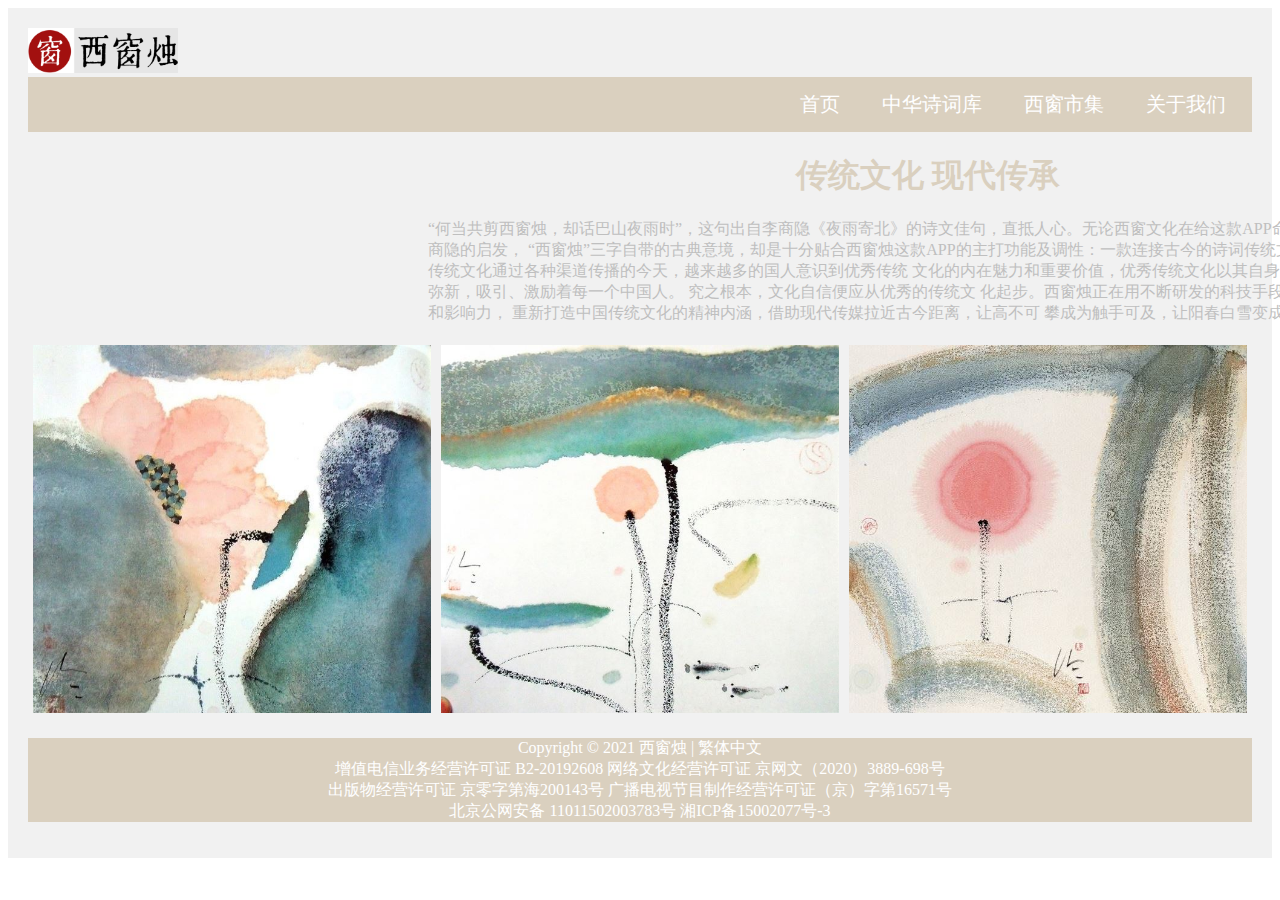
<file: index.html>
<!DOCTYPE html>
<html lang="en">
<head>
    <meta charset="UTF-8">
    <meta http-equiv="X-UA-Compatible" content="IE=edge">
    <meta name="viewport" content="width=device-width, initial-scale=1.0">
    <title>西窗烛-传统文化 现代传承</title>
    <link rel="stylesheet" href="style1.css">
    <style>
        * {
box-sizing: border-box;
}

.img-container {
float: left;
width: 33.33%;
padding: 5px;
top: 600px;
}

.clearfix::after {
content: "";
clear: both;
display: table;
}

h1{text-align: center;}

.text{
    margin-left: 400px;
    text-align: left;
    width: 1000px;

}




</style>


</head>
<body>
    
    <header>
        <nav class="navbar">
             <img src="images/logo.png"  class="logo" width="150">
             <ul class="nav-list">
                 <li><a href="关于我们.html">关于我们</a></li> 
                 <li><a href="西窗市集.html">西窗市集</a></li>  
                 <li><a href="中华诗词库.html">中华诗词库</a></li> 
                 <li><a href="index.html">首页</a></li>
             </ul>
        </nav>
    
    <section> <div class="text">
                <h1>传统文化 现代传承</h1>
                <p class="p1">“何当共剪西窗烛，却话巴山夜雨时”，这句出自李商隐《夜雨寄北》的诗文佳句，直抵人心。无论西窗文化在给这款APP命名时是否受到了李商隐的启发，
                    “西窗烛”三字自带的古典意境，却是十分贴合西窗烛这款APP的主打功能及调性：一款连接古今的诗词传统文化类APP。
                    在优秀传统文化通过各种渠道传播的今天，越来越多的国人意识到优秀传统
                    文化的内在魅力和重要价值，优秀传统文化以其自身的庞杂、卓越和历久弥新，吸引、激励着每一个中国人。
                    究之根本，文化自信便应从优秀的传统文
                    化起步。西窗烛正在用不断研发的科技手段、逐年积累的用户群和影响力，
                    重新打造中国传统文化的精神内涵，借助现代传媒拉近古今距离，让高不可
                    攀成为触手可及，让阳春白雪变成春风化雨。</p></div>
                    
                    <div class="row">
            
                    <div class="clearfix">
                        <div class="img-container">
                            <img src="images/bg/4.jpg"  style="width:100%">
                            </div>
                        <div class="img-container">
                        <img src="images/bg/3.jpg"  style="width:100%">
                        </div>
                        <div class="img-container">
                        <img src="images/bg/2.jpg"  style="width:100%">
                        </div>
                        </div>

                    <body style="background-color:WHITE;">
                    
                    
                    
                    </section>


       
       
                       
   

<footer>
    <p id="p2" style="color: white;" > Copyright © 2021 西窗烛 | 繁体中文<br>

        增值电信业务经营许可证 B2-20192608
        
        网络文化经营许可证 京网文（2020）3889-698号<br>
        
        出版物经营许可证 京零字第海200143号
        
        
        广播电视节目制作经营许可证（京）字第16571号<br>
        
          北京公网安备 11011502003783号
        
        湘ICP备15002077号-3</p>
    </ul>
</footer>
                
        
        
            

            
</body>
</html>
</file>
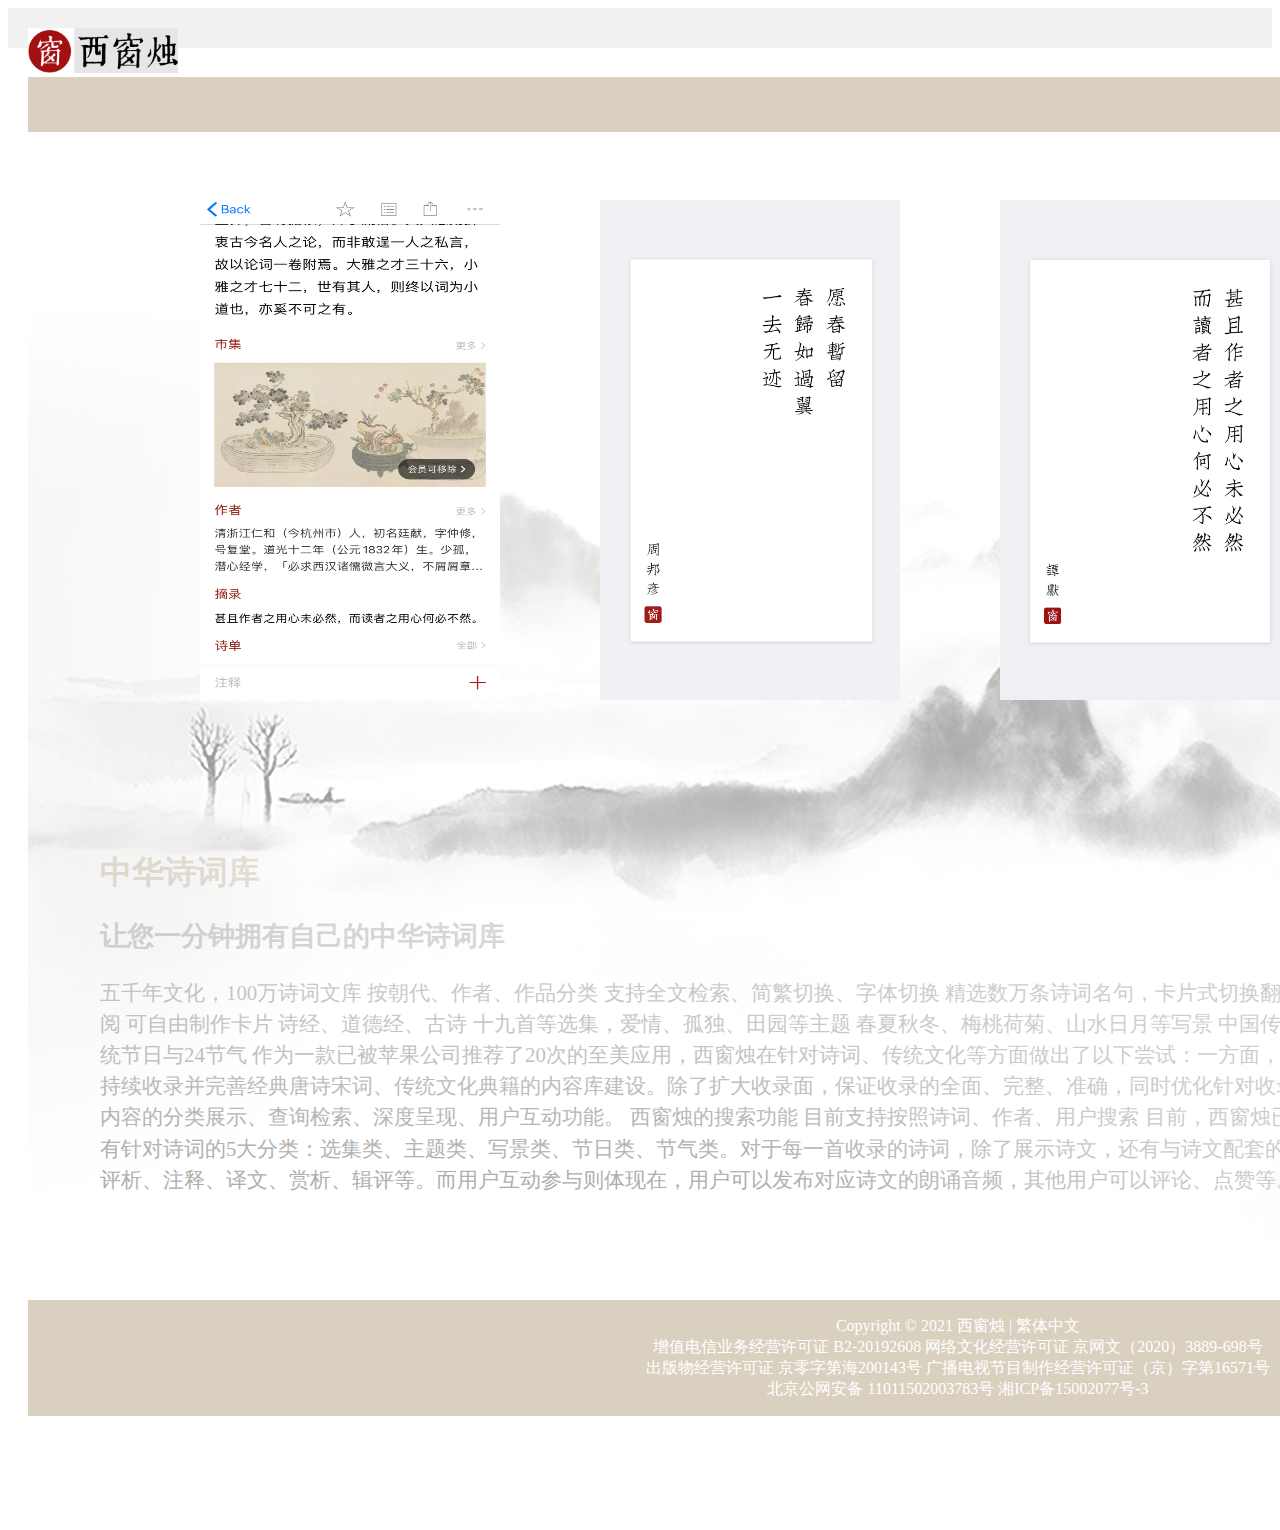
<file: 中华诗词库.html>
<!DOCTYPE html>
<html lang="en">
<head>
    <meta charset="UTF-8">
    <meta http-equiv="X-UA-Compatible" content="IE=edge">
    <meta name="viewport" content="width=device-width, initial-scale=1.0">
    <title>西窗烛-中华诗词库</title>
    <link rel="stylesheet" href="style1.css">
    <style>

.navbar{
    position: absolute;
    width: 1860px;
    height: 150px;
}
       
.div1 { position: absolute;
    width: 1200px;
        height: 700px;
        top: 830px;
        left: 100px;
        text-align: left;

}

.div2{
    
    position:absolute;
    width: 500px;
     height: 700px;
     float: left;
     top: 300px;

}

footer{
    position: absolute;
    top: 1300px;
    width: 1860px;
}




</style>
    
</head>

    
    <header>
        <nav class="navbar">
             <img src="images/logo.png"  class="logo" width="150">
             <ul class="nav-list">
                <li><a href="关于我们.html">关于我们</a></li> 
                <li><a href="西窗市集.html">西窗市集</a></li>  
                <li><a href="中华诗词库.html">中华诗词库</a></li> 
                <li><a href="index.html">首页</a></li>
             </ul>
        </nav>
        
     

    
    
    
        <main> 
            <div class="div1">
                <h1 style="font: size 2em;" >中华诗词库
                    </h1>
                <h2 style="color:#BFBFBF ; font-size: 1.7em ;" >让您一分钟拥有自己的中华诗词库</h2>
                <p1 style="color: #adadad; font-size: 1.3em; font-family:Georgia, 'Times New Roman', Times, serif;line-height: 1.5;">五千年文化，100万诗词文库
                    按朝代、作者、作品分类
                    支持全文检索、简繁切换、字体切换
                    精选数万条诗词名句，卡片式切换翻阅
                    可自由制作卡片 诗经、道德经、古诗
                    十九首等选集，爱情、孤独、田园等主题
                    春夏秋冬、梅桃荷菊、山水日月等写景
                    中国传统节日与24节气
                    
                    
                    作为一款已被苹果公司推荐了20次的至美应用，西窗烛在针对诗词、传统文化等方面做出了以下尝试：一方面，持续收录并完善经典唐诗宋词、传统文化典籍的内容库建设。除了扩大收录面，保证收录的全面、完整、准确，同时优化针对收录内容的分类展示、查询检索、深度呈现、用户互动功能。
                    
                    
                    西窗烛的搜索功能
                    
                    目前支持按照诗词、作者、用户搜索
                    
                    
                    目前，西窗烛已有针对诗词的5大分类：选集类、主题类、写景类、节日类、节气类。对于每一首收录的诗词，除了展示诗文，还有与诗文配套的评析、注释、译文、赏析、辑评等。而用户互动参与则体现在，用户可以发布对应诗文的朗诵音频，其他用户可以评论、点赞等。
                    
                    </p1></div>
            
                    <div class="div2"><img src="images/bg/5.png" class="picture"  >
            </div>


            <img src="images/6.png" class="img1">
            <link rel="stylesheet" href="style5.css">

            <img src="images/3.jpg" class="img2">
            <link rel="stylesheet" href="style5.css">

            <img src="images/8.png" class="img3">
            <link rel="stylesheet" href="style5.css">

            <img src="images/11.png" class="img4">
           
       
   


   
 </main>
       
       
                       
   

<footer>
    <p id="p2" style="color: white;" > Copyright © 2021 西窗烛 | 繁体中文<br>

        增值电信业务经营许可证 B2-20192608
        
        网络文化经营许可证 京网文（2020）3889-698号<br>
        
        出版物经营许可证 京零字第海200143号
        
        
        广播电视节目制作经营许可证（京）字第16571号<br>
        
          北京公网安备 11011502003783号
        
        湘ICP备15002077号-3</p>


</footer>
                
        
        
            

            
</body>
</html>
</file>
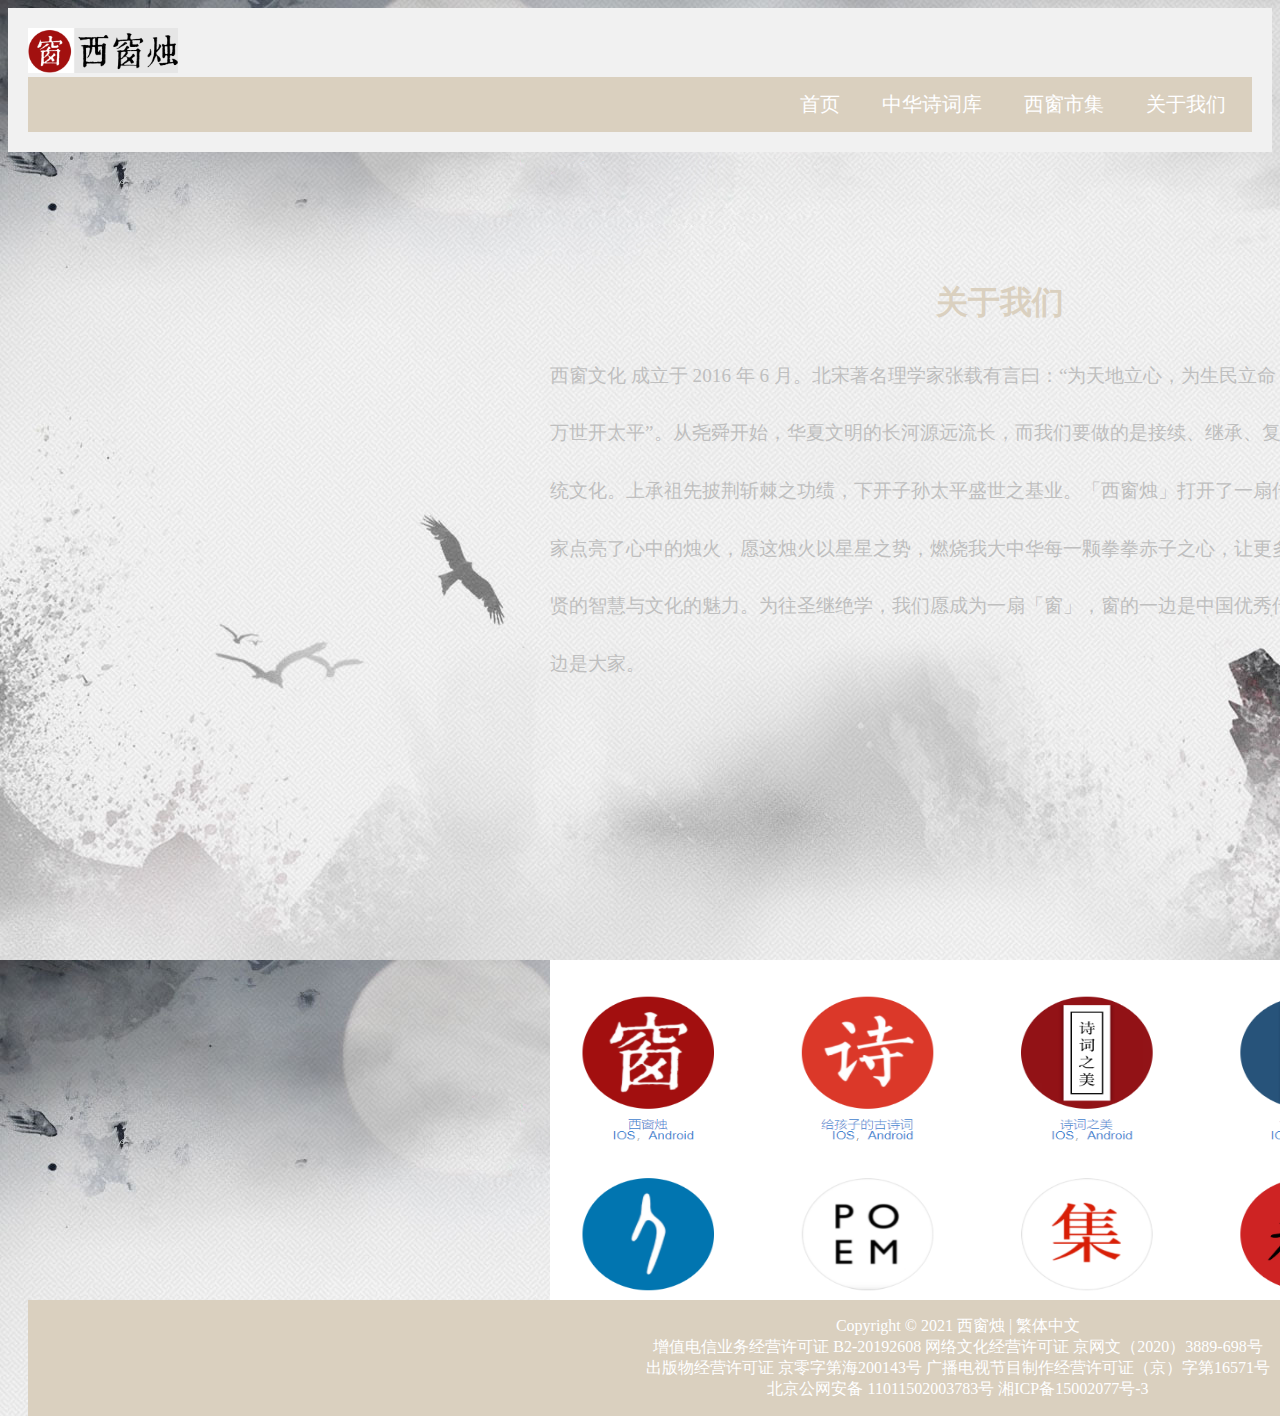
<file: 关于我们.html>
<!DOCTYPE html>
<html lang="en">
<head>
    <meta charset="UTF-8">
    <meta http-equiv="X-UA-Compatible" content="IE=edge">
    <meta name="viewport" content="width=device-width, initial-scale=1.0">
    <title>西窗烛-中华诗词库</title>
    <link rel="stylesheet" href="style1.css">
    <style>
.div1{ position: absolute;
    width: 700px;
    height：280px;
    top: 960px;
    left: 550px;
}

body{background-image: url(images/bg/8.jpg);}
footer{
    position: absolute;
    top: 1300px;
    width: 1860px;
}




</style>
    
</head>

    
    <header>
        <nav class="navbar">
             <img src="images/logo.png"  class="logo" width="150">
             <ul class="nav-list">
                <li><a href="关于我们.html">关于我们</a></li> 
                <li><a href="西窗市集.html">西窗市集</a></li>  
                <li><a href="中华诗词库.html">中华诗词库</a></li> 
                <li><a href="index.html">首页</a></li>
             </ul>
        </nav>


        <main>

            <div class="div2">
                <h1 style="text-align: center;">关于我们</h1>
                <p style="line-height: 3 ;color: #BFBFBF;font-size: 1.2em;">
                    西窗文化 成立于 2016 年 6 月。北宋著名理学家张载有言曰：“为天地立心，为生民立命，为往圣继绝学，为万世开太平”。从尧舜开始，华夏文明的长河源远流长，而我们要做的是接续、继承、复兴、发扬祖国的传统文化。上承祖先披荆斩棘之功绩，下开子孙太平盛世之基业。「西窗烛」打开了一扇传统文化的窗，为大家点亮了心中的烛火，愿这烛火以星星之势，燃烧我大中华每一颗拳拳赤子之心，让更多的人认识到古代先贤的智慧与文化的魅力。为往圣继绝学，我们愿成为一扇「窗」，窗的一边是中国优秀传统文化之美，另一边是大家。</p>
            </div>
            <link rel="stylesheet" href="style6.css">
            <div class="div1">
            <img src="images/10.png" class="img1" width="900px" height="340px">
            <link rel="stylesheet" href="style6.css">
        </div>
        </main>






        <footer>
            <p id="p2" style="color: white;" > Copyright © 2021 西窗烛 | 繁体中文<br>
        
                增值电信业务经营许可证 B2-20192608
                
                网络文化经营许可证 京网文（2020）3889-698号<br>
                
                出版物经营许可证 京零字第海200143号
                
                
                广播电视节目制作经营许可证（京）字第16571号<br>
                
                  北京公网安备 11011502003783号
                
                湘ICP备15002077号-3</p>
        
        
        </footer>
                        
                
                
                    
        
                    
        </body>
        </html>
</file>
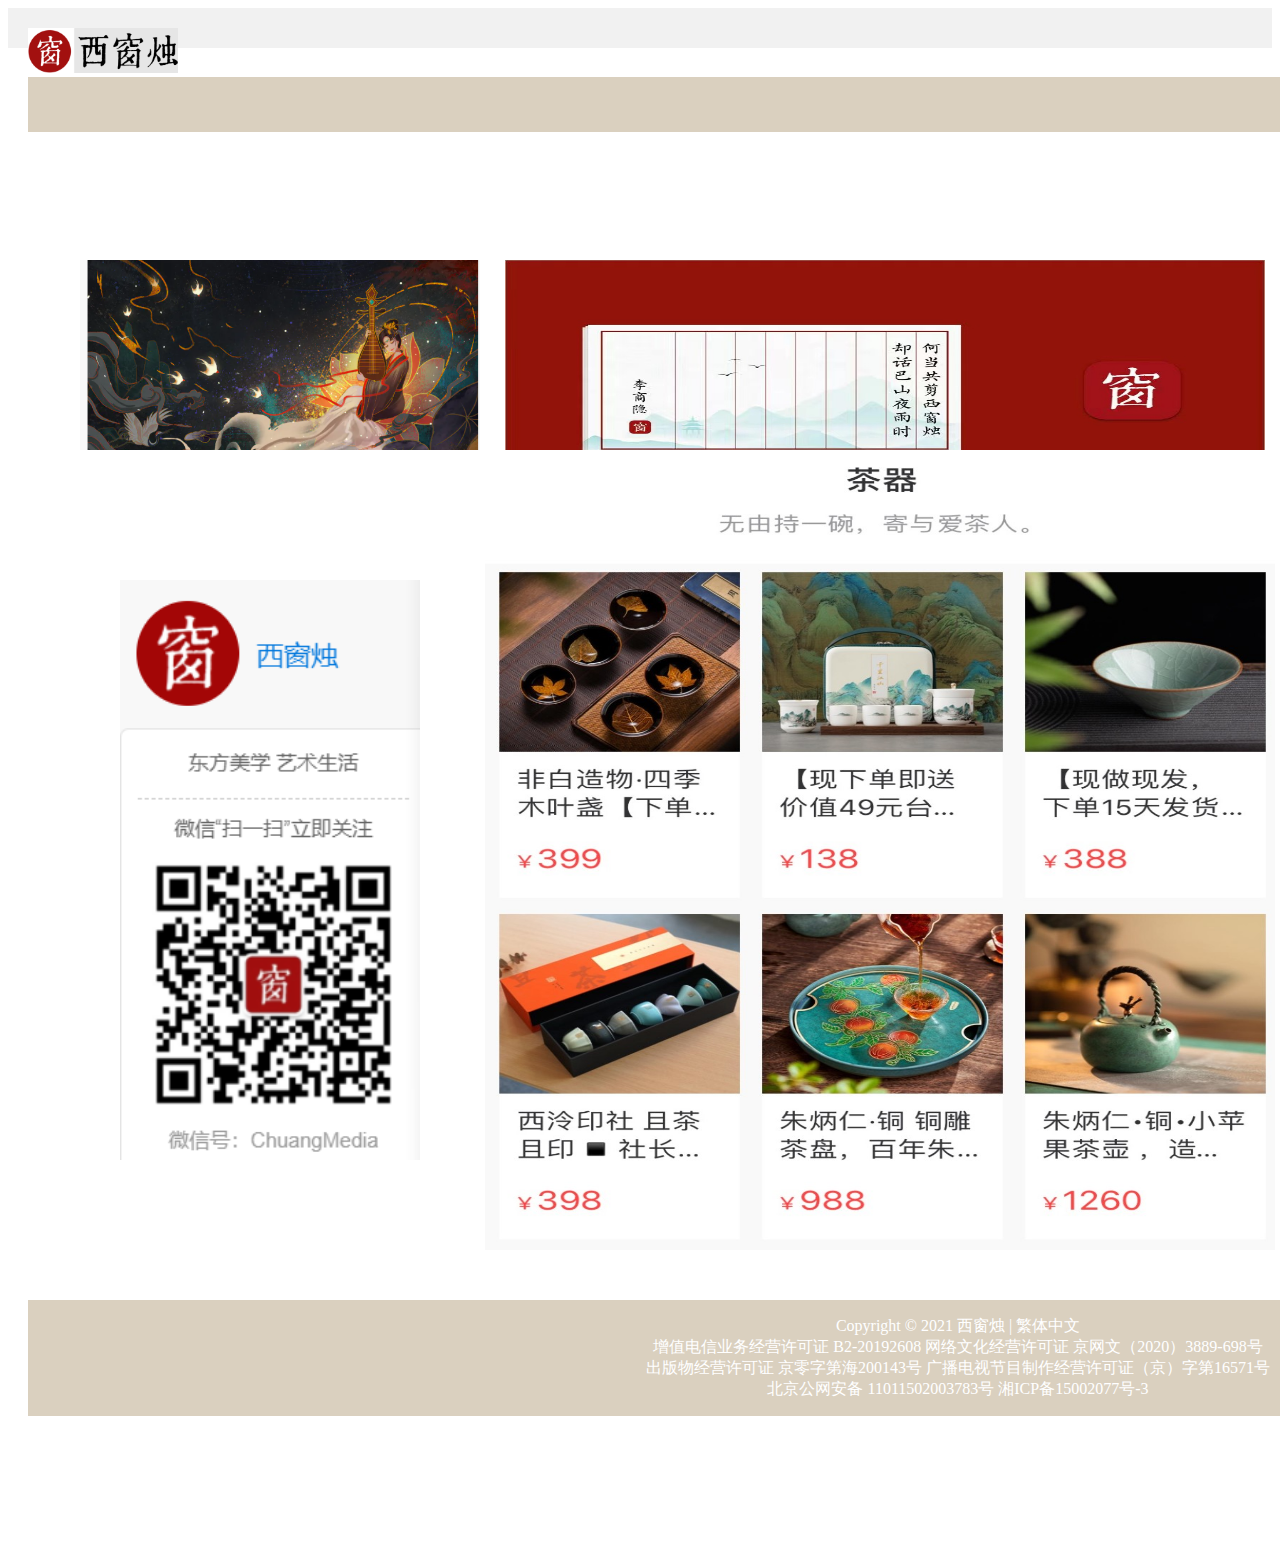
<file: 西窗市集.html>
<!DOCTYPE html>
<html lang="en">
<head>
    <meta charset="UTF-8">
    <meta http-equiv="X-UA-Compatible" content="IE=edge">
    <meta name="viewport" content="width=device-width, initial-scale=1.0">
    <title>西窗烛-西窗市集</title>
    <link rel="stylesheet" href="style1.css">
    <style>
       .navbar{
    position: absolute;
    width: 1860px;
    height: 150px;
}
      




.div1{
    position: absolute;
    width：150px;
    top: 250px;
    left: 1400px;
    float: left;
}

.div2{ position: absolute;
      width：250px；
      height: 300px;
      left: 1400px;
      top: 850px;
      float：left；
}

.div3{position: absolute;
      width: 400px;
      top:300px
      left:1400px

}



footer{
    position: absolute;
    top: 1300px;
    width: 1860px;
}





</style>
    
</head>

    
    <header>
        <nav class="navbar">
             <img src="images/logo.png"  class="logo" width="150">
             <ul class="nav-list">
                <li><a href="关于我们.html">关于我们</a></li> 
                <li><a href="西窗市集.html">西窗市集</a></li>  
                <li><a href="中华诗词库.html">中华诗词库</a></li> 
                <li><a href="index.html">首页</a></li>
             </ul>
        </nav>
        
     

        
        
    
            

       
    
    
    
    
    <main>

        <div>
            <img src="images/4.jpg" width="500px" height="400px" class="img1">
            <link rel="stylesheet" href="style4.css">
        </div>

        <div>
            <a href="https://shop18276656.m.youzan.com/wscshop/showcase/feature?alias=siRH0oN73X&banner_id=f.47842583~image_nav.5~0~8MtEFdeL&reft=1621314523795&spm=f.47842583"><img src=images/2.jpg class="img2" ></a>
        </div>

        <div>
            <img src="images/2.png" class="img4">
        </div>
       
   
<div class="div1">

        <h1 style="font-size:xx-large; text-align: left;" >西窗市集</h1>
        <h2 style="color:#BFBFBF ; font-size: 1.5em;text-align: left;line-height: 2;" >
        弹指间 传统注入文创新生</h2>
        <p1 class="div3" style="color: #BFBFBF; font-size: 1.2em; line-height: 2;">
文艺美学，精致生活。打造具有东方美学元素的市集平台。除了完善诗词内容库，优化分类、检索，优化展示等，西窗烛也尝试引入社交功能：诗词爱好者在注册成为西窗烛的用户之后，不仅可以拥有属于自己的“主页”，还可以进入西窗烛内“发现世间的美好”的西窗市集。西窗市集位于“发现”栏目顶端，进入市集，用户可以像逛电子商城一般购物，对自己喜爱的文创进行购买。市集中包含文创、书籍、居家、服饰以及器物等多类型商品，并且提供每日人气推荐。只需轻轻向下滑动，即可浏览更多商品。西窗市集模式与淘宝商城无异，操作便捷，点击单个商品，即可进入商品界面，了解商品详情。右下角附有“立即购买”。</p1>
    </div>

    <div class="div2">
        <img src="images/bg/10.png">
    </div>

    <div>
        <img src="images/5.png" class="img3">
    </div>


   
    
 </main>
       
       
                       
   

<footer>
    <p id="p2" style="color: white;"> Copyright © 2021 西窗烛 | 繁体中文<br>

        增值电信业务经营许可证 B2-20192608
        
        网络文化经营许可证 京网文（2020）3889-698号<br>
        
        出版物经营许可证 京零字第海200143号
        
        
        广播电视节目制作经营许可证（京）字第16571号<br>
        
          北京公网安备 11011502003783号
        
        湘ICP备15002077号-3</p>


    </footer>
        
        
            

            
</body>
</html>
</file>
<file: style1.css>
header {
    background-color: #F1F1F1;
    text-align:left;
    padding: 20px;
  }

ul {
    list-style-type: none;
    margin: 0;
    padding: 0;
    overflow: hidden;
    background-color: #dad0bf
    }
  li {
    float: right;
    margin-right: 10px;
  }
  
  li a {
    display: block;
    color: white;
    text-align: center;
    padding: 14px 16px;
    text-decoration: none;
    font-size: 20px;
    font-family: Arial, Helvetica, sans-serif;
  }
  
  
  li a:hover {
    background-color: #b8860b;
  }

  * {
    box-sizing: border-box;
  }
  


h1{
    font-family: Arial, Helvetica, sans-serif;
    color:#dad0bf ;

}

.p1{
    font-family:cursive;
    color:#BFBFBF;
    font-size: 1rem;
    left: 500px
    ;
}





#p2{ font-family: cursive;
    text-align: center;
}


    footer{
        background-color:#dad0bf;  
        padding：1px;
    }
</file>
<file: style5.css>
.img1{
    position:absolute;
    width: 300px;
    height: 500px;
    top: 200px;
    left: 600px;

}

.img2{
    position:absolute;
    width: 300px;
    height: 500px;
    top: 200px;
    left: 1000px;}

    .img3{
        position:absolute;
        width: 300px;
        height: 500px;
        top: 200px;
        left: 1400px;
    }
    
    .img4{position:absolute;
        width: 300px;
        height: 500px;
        top: 200px;
        left: 200px;
    
    }
</file>
<file: style6.css>
.div2{position: absolute;
    width: 900px;
    top: 260px;
    left:550px
}

.img1{
    left: 600px;
}
</file>
<file: style4.css>
.img1{
        position:absolute;

        width: 760px;
        height: 260px;
        left: 505px;
        top: 260px;
        float: left;
    }

    .img2{
        position:absolute;

        width: 790px;
        height: 800px;
        left: 485px;
        top: 450px;
        float: left;
    }

    .img3{
        position:absolute;

        width: 300px;
        height: 580px;
        left: 120px;
        top: 580px;
        float: left;
    }

    .img4{
        position: absolute;
        width: 400px;
        height: 190px;
        left: 80px;
        top: 260px;
        float: left;
    }

    .text{
        position: absolute;
        width: 500px;
            height: 700px;
            float: left;
            top: 250px;
            right: 0;

    }
</file>
